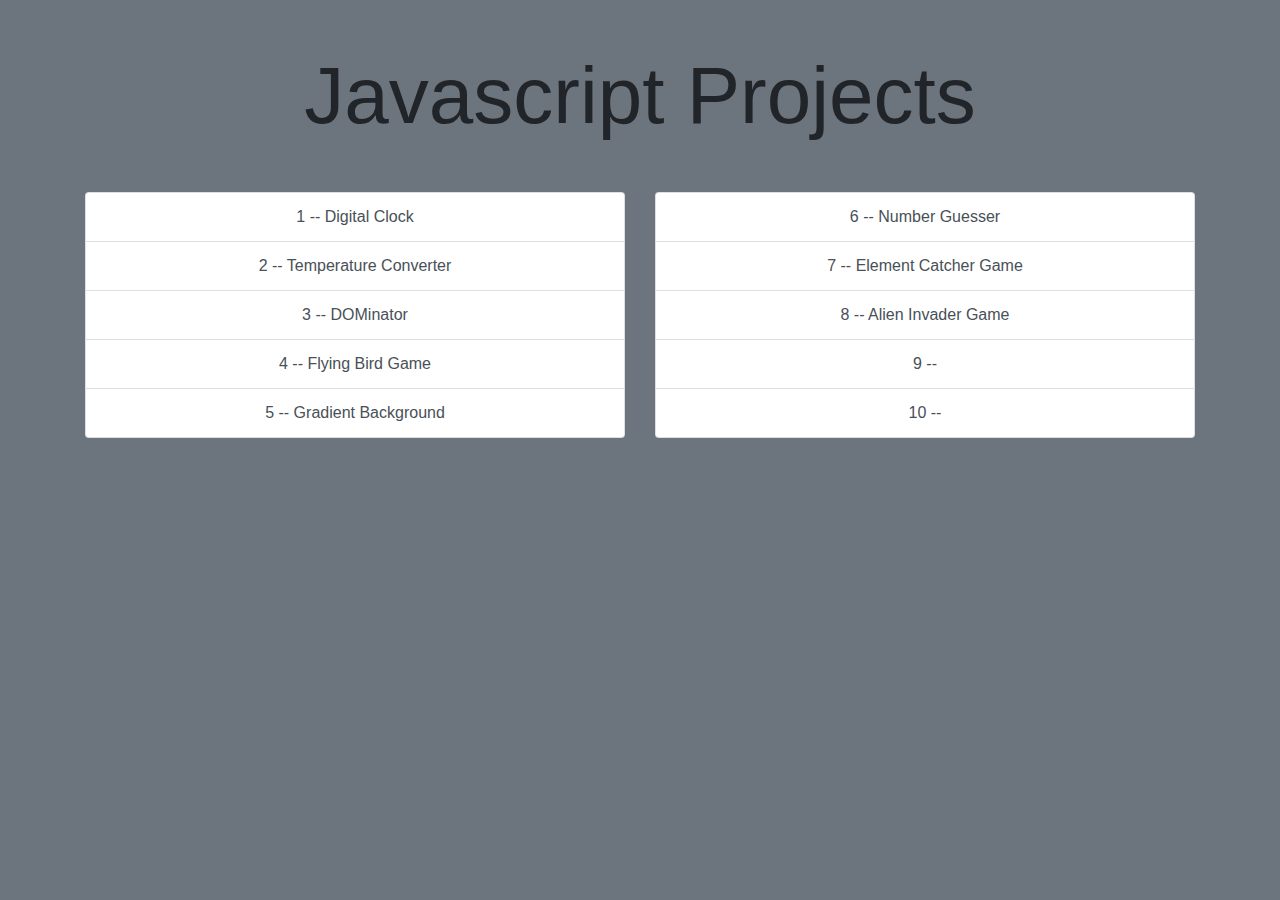
<file: index.html>
<!DOCTYPE html>
<html lang="en">
  <head>
    <meta charset="UTF-8" />
    <meta name="viewport" content="width=device-width, initial-scale=1.0" />
    <meta http-equiv="X-UA-Compatible" content="ie=edge" />
    <title>JavaScript</title>
    <link
      rel="stylesheet"
      href="https://stackpath.bootstrapcdn.com/bootstrap/4.3.1/css/bootstrap.min.css"
      integrity="sha384-ggOyR0iXCbMQv3Xipma34MD+dH/1fQ784/j6cY/iJTQUOhcWr7x9JvoRxT2MZw1T"
      crossorigin="anonymous"
    />
    <style>
      body {
        font-family: Verdana, Geneva, Tahoma, sans-serif;
      }
      @media (min-width: 768px) {
        h1 {
          font-size: 80px !important;
        }
      }

      @media (min-width: 413px) {
        h1 {
          font-size: 45px;
        }
      }
    </style>
  </head>
  <body class="bg-secondary">
    <div class="container">
      <h1 class="display-5 my-5 text-center">Javascript Projects</h1>
      <!-- prettier-ignore -->
      <div class="row d-flex justify-content-center mb-4">
        <div class="col-md mb-2">
          <div class="list-group text-center">
            <a href="./html/digital-clock/index.html" class="list-group-item list-group-item-action">1 -- Digital Clock</a>
            <a href="./html/temperature-converter/index.html" class="list-group-item list-group-item-action">2 -- Temperature Converter</a>
            <a href="./html/03-dominator.html" class="list-group-item list-group-item-action">3 -- DOMinator</a>
            <a href="./html/04-flyinggame.html" class="list-group-item list-group-item-action">4 -- Flying Bird Game</a>
            <a href="./html/05-backgroundgenerator/index.html" class="list-group-item list-group-item-action">5 -- Gradient Background</a>
          </div>
        </div>
        <div class="col-md">
          <div class="list-group text-center">
            <a href="./html/06-numberguesser.html" class="list-group-item list-group-item-action">6 -- Number Guesser</a>
            <a href="./html/07-elementcatchergame.html" class="list-group-item list-group-item-action">7 -- Element Catcher Game</a>
            <a href="./html/08-alieninvadergame.html" class="list-group-item list-group-item-action">8 -- Alien Invader Game</a>
            <a href="" class="list-group-item list-group-item-action">9 -- </a>
            <a href="" class="list-group-item list-group-item-action">10 -- </a>
          </div>
        </div>
      </div>
    </div>
  </body>
</html>
</file>
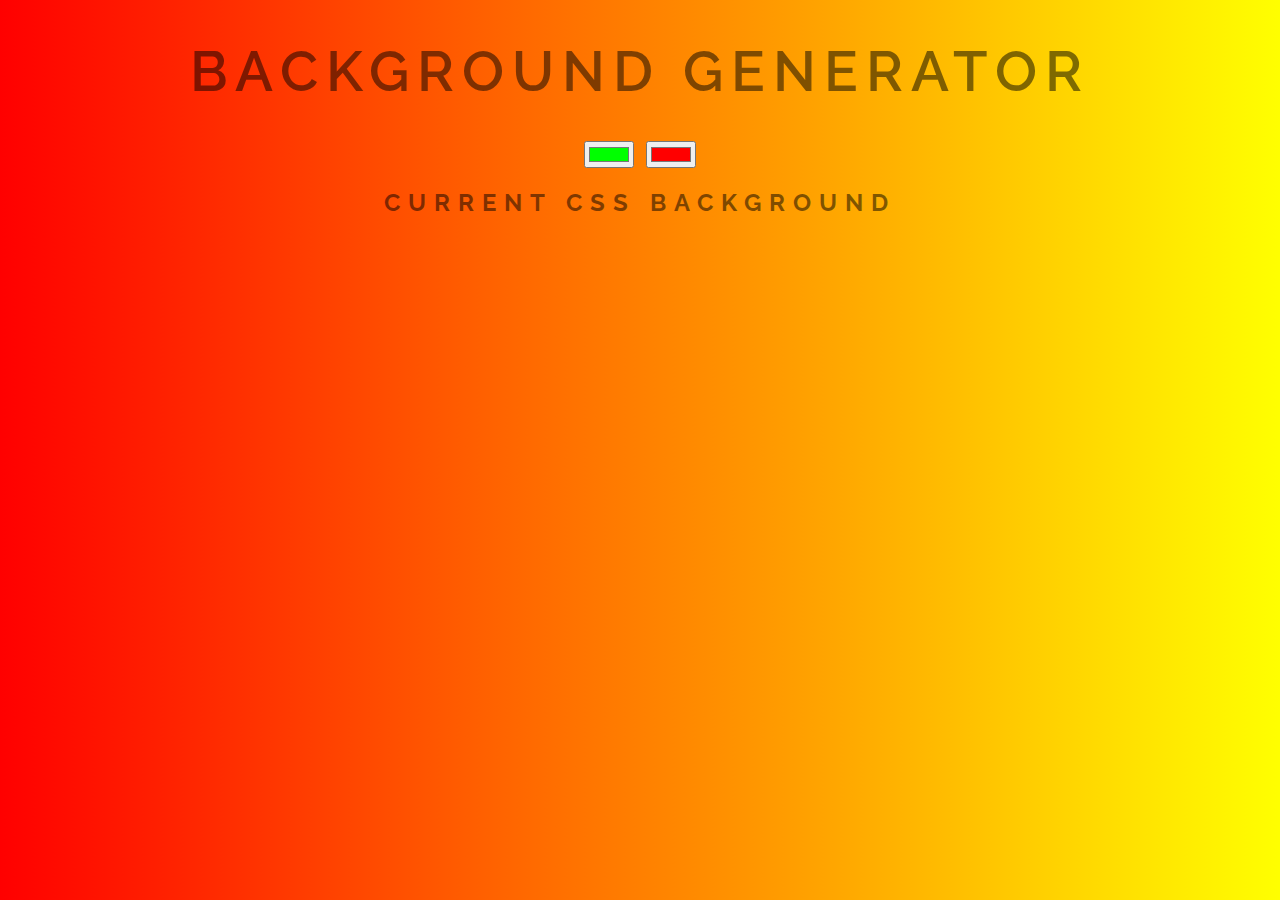
<file: html/05-backgroundgenerator/index.html>
<!DOCTYPE html>
<html lang="en">
  <head>
    <meta charset="UTF-8" />
    <meta name="viewport" content="width=device-width, initial-scale=1.0" />
    <meta http-equiv="X-UA-Compatible" content="ie=edge" />
    <title>Gradient Background</title>
    <link rel="stylesheet" href="styles.css" />
  </head>
  <body id="gradient">
    <h1>Background Generator</h1>
    <input class="color1" type="color" name="color1" value="#00ff00" />
    <input class="color2" type="color" name="color1" value="#ff0000" />
    <h2>Current CSS Background</h2>
    <h3></h3>
    <script type="text/javascript" src="app.js"></script>
  </body>
</html>
</file>
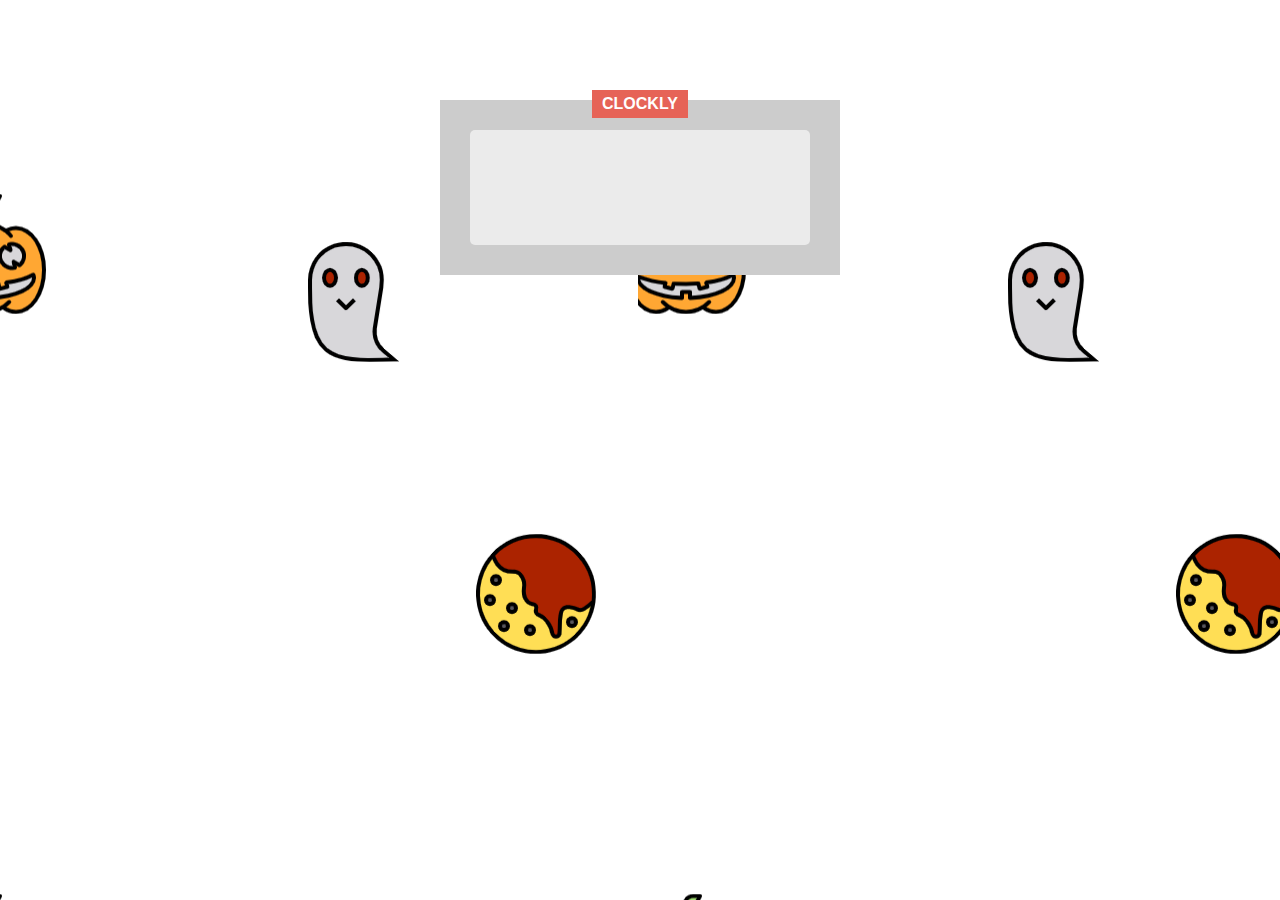
<file: html/digital-clock/index.html>
<!DOCTYPE html>
<html lang="en">
  <head>
    <meta charset="UTF-8" />
    <meta name="viewport" content="width=device-width, initial-scale=1.0" />
    <meta http-equiv="X-UA-Compatible" content="ie=edge" />
    <title>Digital Clock</title>
    <link rel="stylesheet" href="styles.css" />
  </head>
  <body>
    <div class="main">
      <div class="badge">
        CLOCKLY
      </div>
      <div class="clock">
        <span id="hour"></span>
        <span id="minute"></span>
        <span id="second"></span>
      </div>
    </div>
    <script src="app.js"></script>
  </body>
</html>
</file>
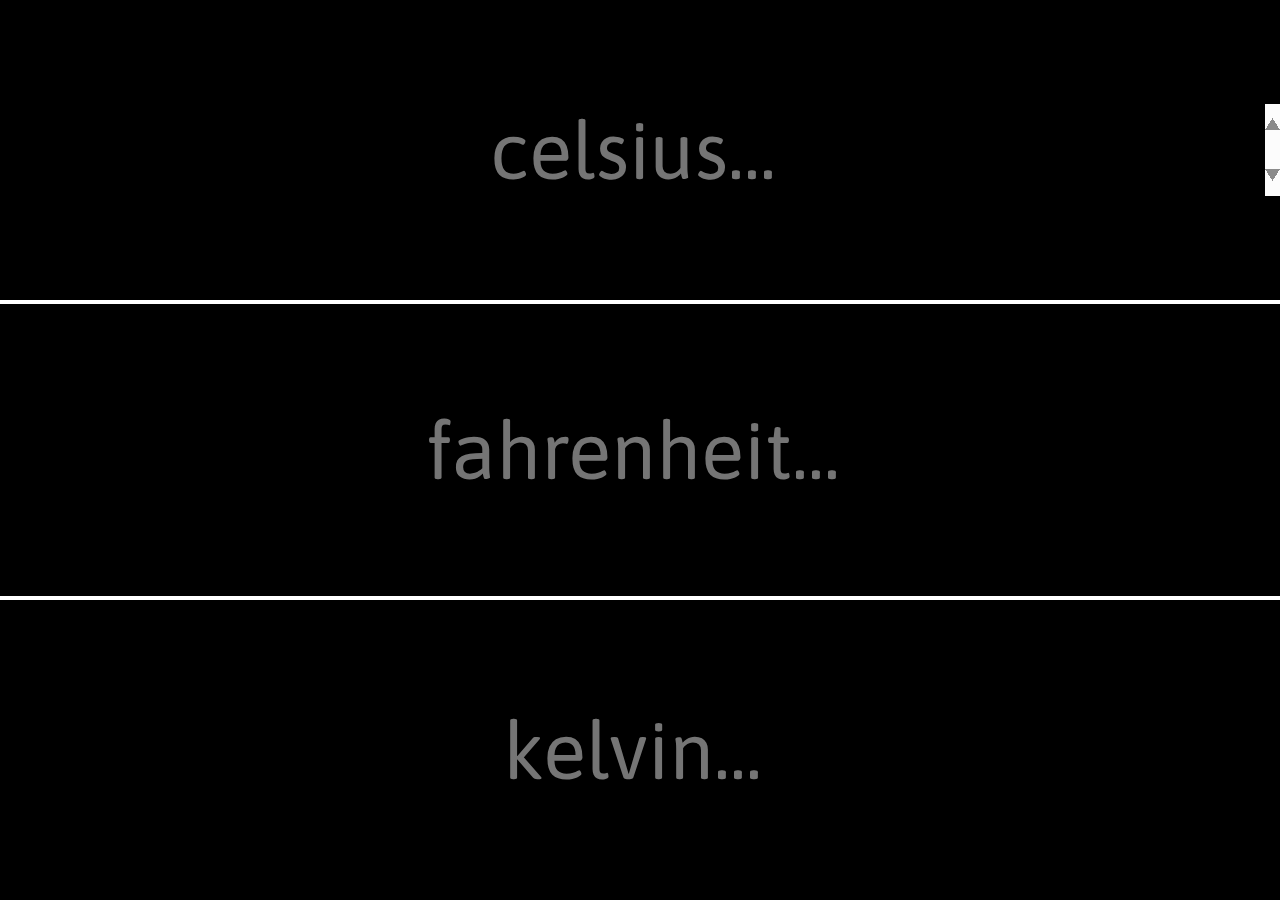
<file: html/temperature-converter/index.html>
<!DOCTYPE html>
<html lang="en">
  <head>
    <meta charset="UTF-8" />
    <meta name="viewport" content="width=device-width, initial-scale=1.0" />
    <meta http-equiv="X-UA-Compatible" content="ie=edge" />
    <link rel="stylesheet" href="styles.css" />
    <title>Temperature Converter</title>
  </head>
  <body>
    <div id="celsius">
      <input type="number" placeholder="celsius..." />
    </div>
    <div id="fahrenheit">
      <input type="number" placeholder="fahrenheit..." />
    </div>
    <div id="kelvin">
      <input type="number" placeholder="kelvin..." />
    </div>
    <script src="app.js"></script>
  </body>
</html>
</file>
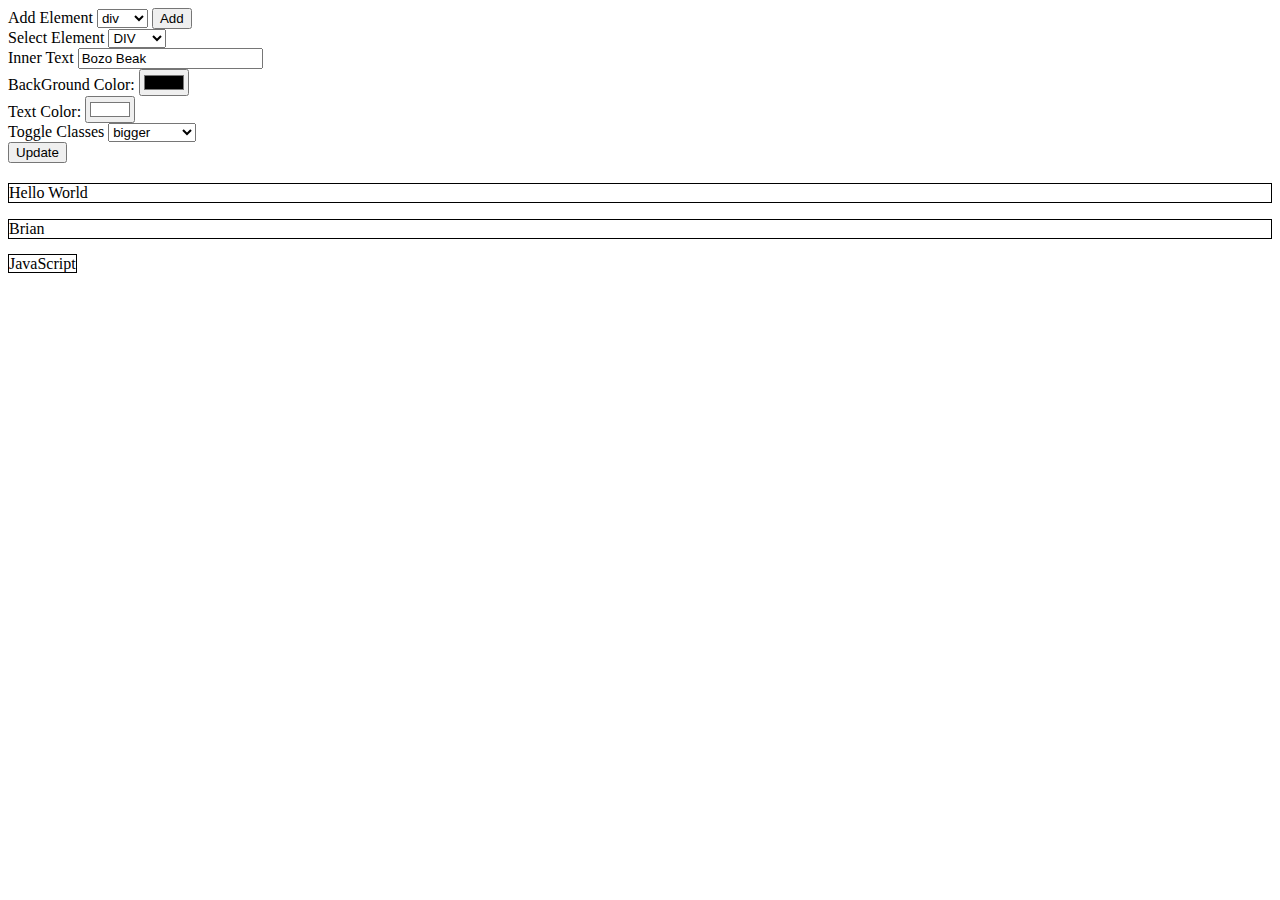
<file: html/03-dominator.html>
<!DOCTYPE html>
<html lang="en">
  <head>
    <meta charset="UTF-8" />
    <meta name="viewport" content="width=device-width, initial-scale=1.0" />
    <meta http-equiv="X-UA-Compatible" content="ie=edge" />
    <style>
      /* * {
        padding: 0;
        margin: 0;
        box-sizing: border-box;
      } */
      div {
        margin-top: 20px;
      }

      .bigger {
        font-size: 3rem;
        font-family: cursive;
      }
      .padded {
        padding: 20px;
      }
      .add-border {
        border: 5px dotted blue;
      }
      #main > * {
        border: 1px solid black;
      }
    </style>
    <title>DOMinator</title>
  </head>
  <body>
    Add Element
    <select name="addElement"></select>
    <button name="adder">Add</button>
    <br />
    Select Element
    <select name="elementmaker"></select>
    <br />
    Inner Text
    <input type="text" name="outputtext" value="Bozo Beak" />
    <br />
    BackGround Color:
    <input type="color" name="backgroundcolor" value="#000000" />
    <br />
    Text Color: <input type="color" name="textcolor" value="#ffffff" />
    <br />
    Toggle Classes
    <select name="classes"></select>
    <br />
    <button class="btn">Update</button>
    <!-- <div>Hello World</div> -->
    <div id="main">
      <div>Hello World</div>
      <p>Brian</p>
      <span>JavaScript</span>
    </div>
    <script>
      const classArray = ['bigger', 'padded', 'add-border'];

      const elementArray = ['div', 'p', 'span'];

      const selectClasses = document.querySelector('select[name=classes]');

      const elementMaker = document.querySelector('select[name=elementmaker]');

      const addElement = document.querySelector('select[name=addElement]');

      const adder = document.querySelector('button[name=adder]');

      const selectElement = document.querySelector('div');

      const selectInput = document.querySelector('input[name=outputtext]');

      const selectBackground = document.querySelector(
        'input[name=backgroundcolor]'
      );

      const selectText = document.querySelector('input[name=textcolor]');

      const btn = document.querySelector('.btn');

      const main = document.querySelector('#main');

      let nodeLister;

      adder.addEventListener('click', function() {
        console.log(addElement.value);
        let temp = document.createElement(addElement.value);
        temp.textContent = addElement.value;
        temp.addEventListener('click', removeElement);
        main.appendChild(temp);
        dropDownBuilder();
      });

      btn.addEventListener('click', function(event) {
        let tempElement = nodeLister[elementMaker.value];
        tempElement.textContent = selectInput.value;
        tempElement.style.backgroundColor = selectBackground.value;
        tempElement.style.color = selectText.value;
        tempElement.classList.toggle(selectClasses.value);
      });

      document.addEventListener('DOMContentLoaded', function() {
        classArray.forEach(function(item) {
          let option = document.createElement('option');
          option.value = item;
          option.innerHTML = item;
          selectClasses.appendChild(option);
        });

        elementArray.forEach(function(item) {
          let option = document.createElement('option');
          option.value = item;
          option.innerHTML = item;
          addElement.appendChild(option);
        });
        nodeLister = document.querySelectorAll('#main > *');
        removerElements();
        dropDownBuilder();
      });

      function removerElements() {
        nodeLister.forEach(function(item) {
          item.addEventListener('click', removeElement);
        });
      }

      function removeElement() {
        console.log(this);
        main.removeChild(this);
      }

      function dropDownBuilder() {
        elementMaker.innerHTML = '';
        nodeLister = document.querySelectorAll('#main > *');
        nodeLister.forEach((item, index) => {
          let option = document.createElement('option');
          option.value = index;
          option.innerHTML = item.tagName;
          elementMaker.appendChild(option);
        });
      }
    </script>
  </body>
</html>
</file>
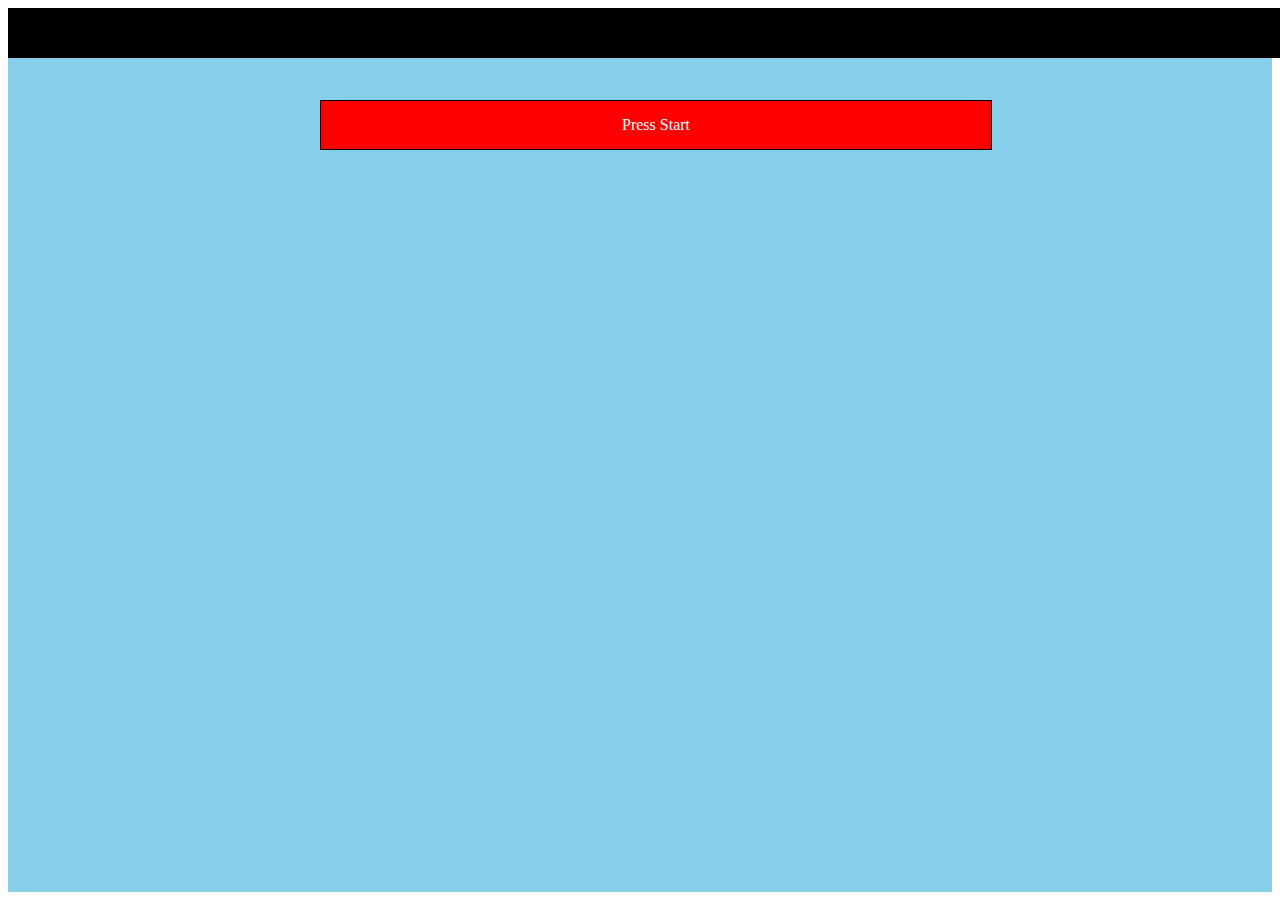
<file: html/04-flyinggame.html>
<html>
  <head>
    <title>JavaScript</title>
    <style>
      .hide {
        display: none;
      }

      .gameArea {
        background-color: skyblue;
        width: 100%;
        height: 100%;
        margin: auto;
      }

      .score {
        position: absolute;
        width: 100%;
        z-index: 100;
        background-color: black;
        color: white;
        text-align: center;
        height: 50px;
        font-size: 1.5em;
        font-family: fantasy;
      }

      .startScreen {
        position: absolute;
        background-color: red;
        left: 25%;
        top: 100px;
        color: white;
        width: 50%;
        padding: 15px;
        border: 1px solid black;
        text-align: center;
      }

      .bird {
        position: absolute;
        top: 100px;
        left: 50px;
        width: 50px;
        height: 40px;
        line-height: 40px;
        font-size: 1.5em;
        background-image: url('../images/bird.png');
        background-size: cover;
      }

      .wing {
        position: absolute;
        top: 10px;
        left: 0;
        background-color: gold;
        width: 25px;
        height: 12px;
        border-radius: 5px;
      }

      .gameMessage {
        position: absolute;
        top: 10%;
        text-align: center;
        left: 20%;
        width: 60%;
        background-color: aliceblue;
        font-size: 2em;
      }

      .pipe {
        width: 100px;
        position: absolute;
        text-align: center;
      }
    </style>
  </head>

  <body>
    <div class="score"></div>
    <div class="game">
      <div class="gameArea"></div>
      <div class="startScreen">Press Start</div>
      <span class="gameMessage hide"></span>
    </div>
    <script>
      const score = document.querySelector('.score');
      const startScreen = document.querySelector('.startScreen');
      const gameArea = document.querySelector('.gameArea');
      const gameMessage = document.querySelector('.gameMessage');
      gameMessage.addEventListener('click', start);
      startScreen.addEventListener('click', start);
      document.addEventListener('keydown', pressOn);
      document.addEventListener('keyup', pressOff);
      let keys = {};
      let player = {};

      function start() {
        player.speed = 2;
        player.score = 0;
        player.inplay = true;
        gameArea.innerHTML = '';
        gameMessage.classList.add('hide');
        startScreen.classList.add('hide');
        let bird = document.createElement('div');
        bird.setAttribute('class', 'bird');
        let wing = document.createElement('span');
        wing.setAttribute('class', 'wing');
        wing.pos = 15;
        wing.style.top = wing.pos + 'px';
        bird.appendChild(wing);
        gameArea.appendChild(bird);
        player.x = bird.offsetLeft;
        player.y = bird.offsetTop;
        player.pipe = 0;
        let spacing = 500;
        let howMany = Math.floor(gameArea.offsetWidth / spacing);
        ///console.log(howMany);
        for (let x = 0; x < howMany; x++) {
          buildPipes(player.pipe * spacing);
        }
        window.requestAnimationFrame(playGame);
      }

      function buildPipes(startPos) {
        let totalHeight = gameArea.offsetHeight;
        let totalWidth = gameArea.offsetWidth;
        player.pipe++;
        let pipeColor = clr();
        let pipe1 = document.createElement('div');
        pipe1.start = startPos + totalWidth;
        pipe1.classList.add('pipe');
        pipe1.innerHTML = '<br>' + player.pipe;
        pipe1.height = Math.floor(Math.random() * 350);
        pipe1.style.height = pipe1.height + 'px';
        pipe1.style.left = pipe1.start + 'px';
        pipe1.style.top = '0px';
        pipe1.x = pipe1.start;
        pipe1.id = player.pipe;
        pipe1.style.backgroundColor = pipeColor;
        gameArea.appendChild(pipe1);
        let pipeSpace = Math.floor(Math.random() * 250) + 150;
        let pipe2 = document.createElement('div');
        pipe2.start = pipe1.start;
        pipe2.classList.add('pipe');
        pipe2.innerHTML = '<br>' + player.pipe;
        pipe2.style.height = totalHeight - pipe1.height - pipeSpace + 'px';
        pipe2.style.left = pipe1.start + 'px';
        pipe2.style.bottom = '0px';
        pipe2.x = pipe1.start;
        pipe2.id = player.pipe;
        pipe2.style.backgroundColor = pipeColor;
        gameArea.appendChild(pipe2);
      }

      function clr() {
        return (
          '#' +
          Math.random()
            .toString(16)
            .substr(-6)
        );
      }

      function movePipes(bird) {
        let lines = document.querySelectorAll('.pipe');
        let counter = 0; //counts pips to remove
        lines.forEach(function(item) {
          item.x -= player.speed;
          item.style.left = item.x + 'px';
          if (item.x < 0) {
            item.parentElement.removeChild(item);
            counter++;
          }
          if (isCollide(item, bird)) {
            playGameOver(bird);
          }
        });
        counter = counter / 2;
        for (let x = 0; x < counter; x++) {
          buildPipes(0);
        }
      }

      function isCollide(a, b) {
        let aRect = a.getBoundingClientRect();
        let bRect = b.getBoundingClientRect();
        return !(
          aRect.bottom < bRect.top ||
          aRect.top > bRect.bottom ||
          aRect.right < bRect.left ||
          aRect.left > bRect.right
        );
      }

      function playGame() {
        if (player.inplay) {
          let bird = document.querySelector('.bird');
          let wing = document.querySelector('.wing');
          movePipes(bird);
          let move = false;
          if (keys.ArrowLeft && player.x > 0) {
            player.x -= player.speed;
            move = true;
          }
          if (keys.ArrowRight && player.x < gameArea.offsetWidth - 50) {
            player.x += player.speed;
            move = true;
          }
          if ((keys.ArrowUp || keys.Space) && player.y > 0) {
            player.y -= player.speed * 5;
            move = true;
          }
          if (keys.ArrowDown && player.y < gameArea.offsetHeight - 50) {
            player.y += player.speed;
            move = true;
          }
          if (move) {
            wing.pos = wing.pos == 15 ? 25 : 15;
            wing.style.top = wing.pos + 'px';
          }
          player.y += player.speed * 2;
          if (player.y > gameArea.offsetHeight) {
            playGameOver(bird);
          }
          bird.style.top = player.y + 'px';
          bird.style.left = player.x + 'px';
          window.requestAnimationFrame(playGame);
          player.score++;
          score.innerText = 'Score:' + player.score;
        }
      }

      function playGameOver(bird) {
        player.inplay = false;
        gameMessage.classList.remove('hide');
        bird.setAttribute('style', 'transform:rotate(180deg)');
        gameMessage.innerHTML =
          'Game Over<br>You scored ' +
          player.score +
          '<br>Click here to start again';
      }

      function pressOn(e) {
        e.preventDefault();
        keys[e.code] = true;
        ///console.log(keys);
      }

      function pressOff(e) {
        e.preventDefault();
        keys[e.code] = false;
      }
    </script>
  </body>
</html>
</file>
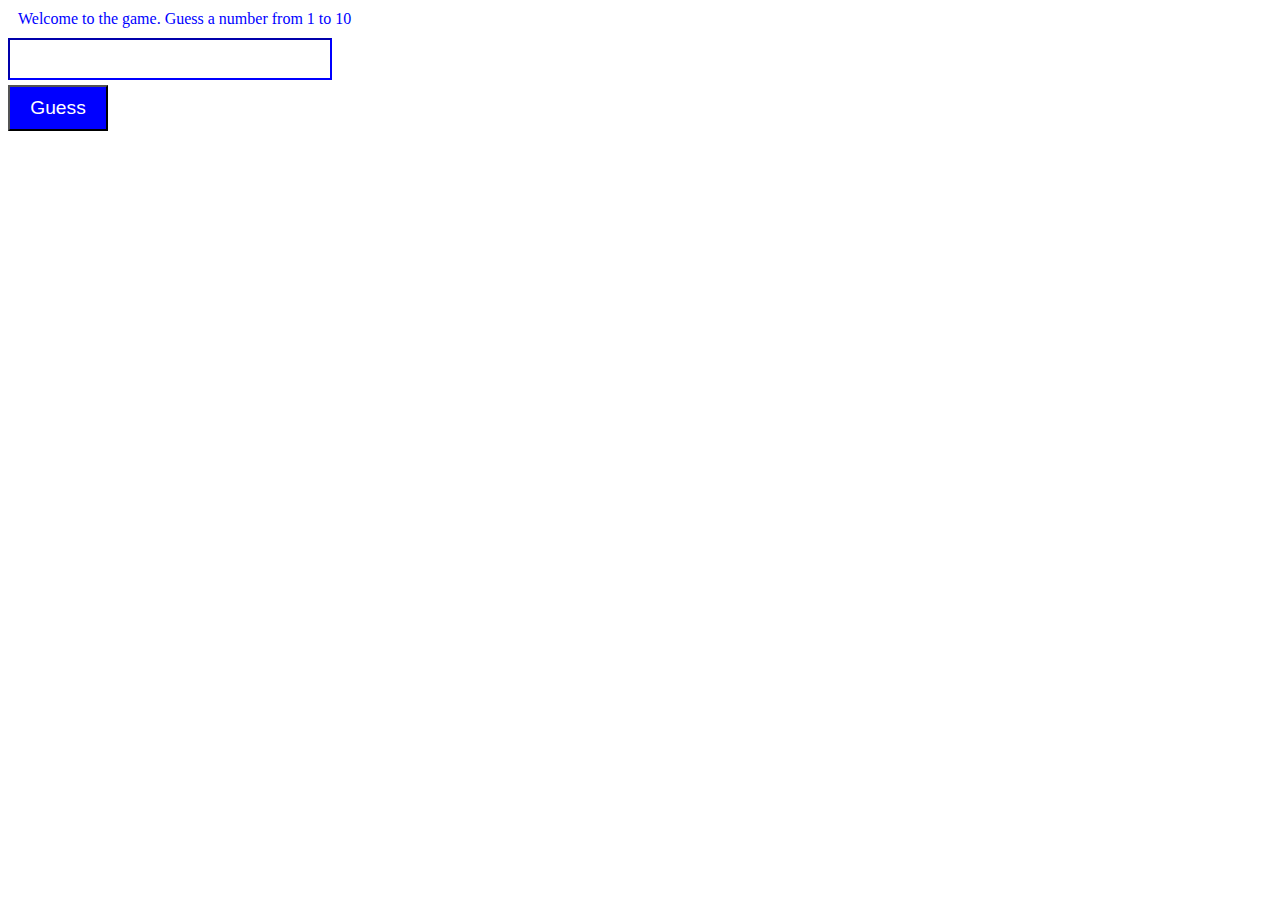
<file: html/06-numberguesser.html>
<!DOCTYPE html>
<html>
  <head>
    <style>
      input {
        font-size: 1.5em;
        padding: 5px;
      }

      .replay {
        padding: 5px;
      }

      button {
        display: block;
        margin-top: 5px;
        min-width: 100px;
        padding: 10px;
        font-size: 1.2em;
      }
      .message {
        margin: 10px;
      }
    </style>
  </head>

  <body>
    <div class="output">
      <div class="message"></div>
      <input type="number" />
      <button>Guess</button>
    </div>
    <script>
      let game = {
        min: 1,
        max: 10
      };
      document.addEventListener('DOMContentLoaded', function() {
        console.log('Ready');
        game.output = document.querySelector('.output');
        game.message = document.querySelector('.message');
        game.guessInput = document.querySelector('input');
        game.btn = document.querySelector('button');
        game.btn.addEventListener('click', guessValue);
        init();
      });

      function guessValue() {
        if (game.btn.classList.contains('replay')) {
          init();
          game.guesses = 0;
          game.num = ranNumber(game.min, game.max);
          game.btn.innerHTML = 'Guess';
          game.guessInput.style.display = 'block';
          game.btn.classList.remove('replay');
        } else {
          game.guesses++;
          let tempGuess = game.guessInput.value;
          game.guessInput.value = '';
          tempGuess = parseInt(tempGuess);
          if (isNaN(tempGuess)) {
            message('Please enter only Digits', 'red');
          } else if (tempGuess === game.num) {
            message(
              'Correct, you guessed the number ' +
                game.num +
                ' - It took you ' +
                game.guesses +
                ' guesses',
              'green'
            );
            gameOver();
          } else {
            let holder =
              tempGuess > game.num
                ? {
                    c: 'blue',
                    m: 'Was Lower'
                  }
                : {
                    c: 'purple',
                    m: 'Was Higher'
                  };
            message(holder.m, holder.c);
          }
          console.log(game.num);
        }
      }

      function gameOver() {
        game.btn.innerHTML = 'Restart Game';
        game.guessInput.style.display = 'none';
        game.btn.classList.add('replay');
      }

      function init() {
        game.guesses = 0;
        game.num = ranNumber(game.min, game.max);
        let tempMes =
          'Welcome to the game.  Guess a number from ' +
          game.min +
          ' to ' +
          game.max;
        message(tempMes, 'blue');
      }

      function ranNumber(min, max) {
        return Math.floor(Math.random() * (max - min + 1) + min);
      }

      function message(mes, clr) {
        game.message.innerHTML = mes;
        game.message.style.color = clr || 'black';
        game.guessInput.style.borderColor = clr || 'black';
        game.btn.style.backgroundColor = clr || 'black';
        game.btn.style.color = 'white';
      }
    </script>
  </body>
</html>
</file>
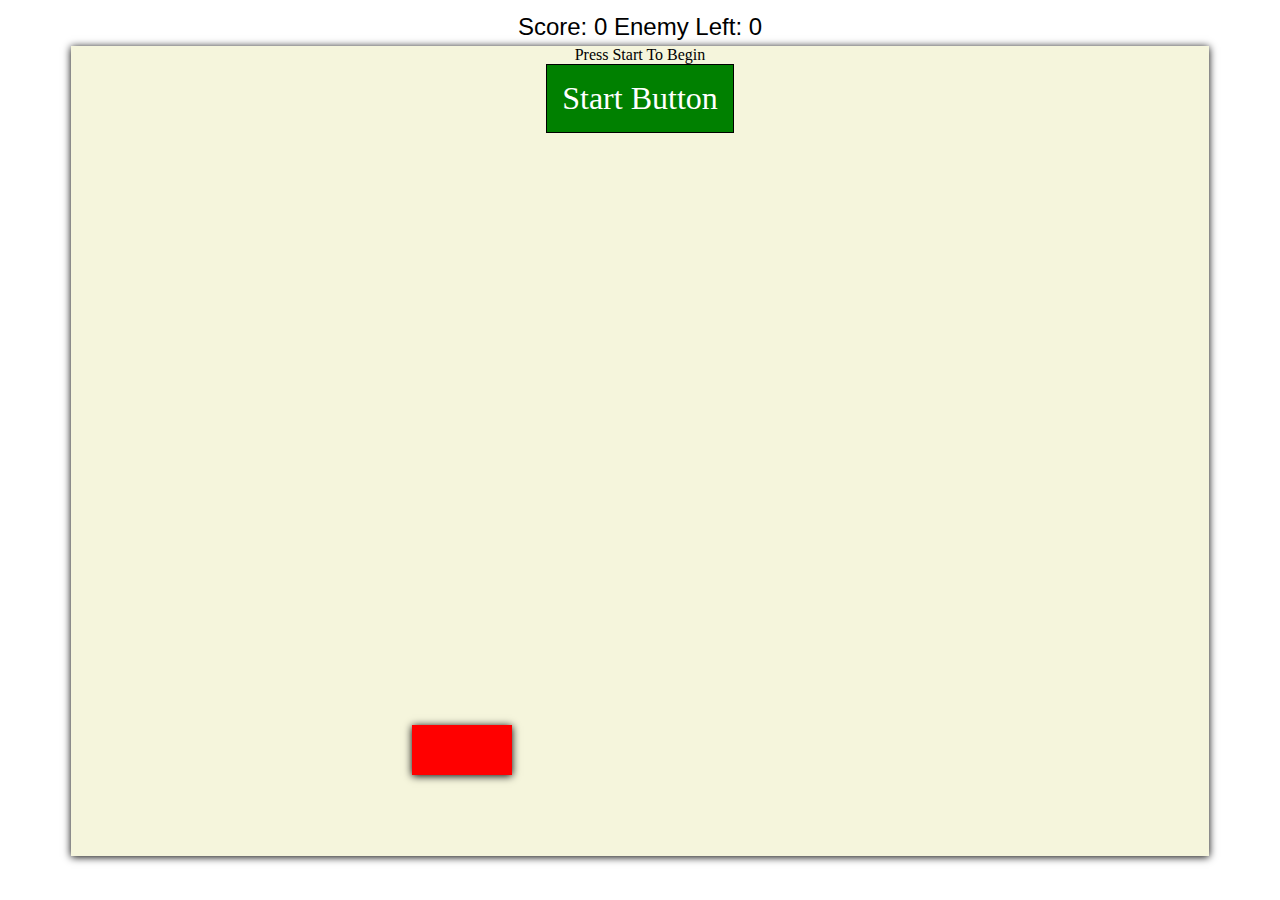
<file: html/07-elementcatchergame.html>
<!DOCTYPE html>
<html lang="en">
  <head>
    <meta charset="UTF-8" />
    <meta name="viewport" content="width=device-width, initial-scale=1.0" />
    <meta http-equiv="X-UA-Compatible" content="ie=edge" />
    <title>Element Catcher Game</title>
    <style>
      .container {
        position: relative;
        height: 90vh;
        width: 90%;
        left: 5%;
        background-color: beige;
        box-shadow: 0px 1px 8px 0px black;
        text-align: center;
      }
      .basket {
        position: absolute;
        height: 50px;
        width: 100px;
        bottom: 10%;
        left: 30%;
        background-color: red;
        box-shadow: 0px 1px 8px 0px black;
      }
      .btn {
        display: inline-block;
        padding: 15px;
        border: 1px solid black;
        background-color: green;
        color: white;
        font-size: 2em;
        text-align: center;
      }
      .topbar {
        text-align: center;
        padding: 5px;
        font-family: Verdana, Geneva, Tahoma, sans-serif;
        font-size: 1.5em;
      }
      .baddy {
        position: absolute;
        height: 100px;
        width: 100px;
        top: 0;
        left: 0;
        background-color: blue;
        color: white;
        line-height: 100px;
        text-align: center;
        font-size: 2rem;
      }
    </style>
  </head>
  <body>
    <!-- prettier-ignore -->
    <div class='topbar'>
      Score: <span class="score">0</span>
      Enemy Left: <span class="badLeft">0</span>
    </div>
    <div class="container">
      <div class="message">Press Start To Begin</div>
      <div class="btn">Start Button</div>
      <div class="basket"></div>
    </div>
    <script>
      const message = document.querySelector('.message');
      const container = document.querySelector('.container');
      const scoreOutput = document.querySelector('.score');
      const badLeft = document.querySelector('.badLeft');
      const btn = document.querySelector('.btn');
      const basket = document.querySelector('.basket');

      let boundBasket = basket.getBoundingClientRect();
      let boundContainer = container.getBoundingClientRect();
      let player = {
        score: 0,
        totalBad: 0,
        inPlay: false,
        speed: 15
      };

      let keys = {
        ArrowUp: false,
        ArrowDown: false,
        ArrowLeft: false,
        ArrowRight: false
      };

      btn.addEventListener('click', startGame);

      const pressKeyOn = event => {
        event.preventDefault();
        keys[event.key] = true;
      };
      document.addEventListener('keydown', pressKeyOn);

      const pressKeyOff = event => {
        event.preventDefault();
        keys[event.key] = false;
      };
      document.addEventListener('keyup', pressKeyOff);

      function startGame() {
        message.style.display = 'none';
        btn.style.display = 'none';
        basket.style.display = 'block';
        player.score = 0;
        player.totalBad = 10;
        player.inPlay = true;
        scoreUpdate();
        setUpBadGuys(6);
        requestAnimationFrame(playGame);
      }

      function setUpBadGuys(num) {
        for (let x = 0; x < num; x++) {
          makeBad();
        }
      }

      function makeBad() {
        if (player.totalBad > 0) {
          let temp = player.totalBad;
          player.totalBad--;
          scoreUpdate();
          let div = document.createElement('div');
          div.innerHTML = `#${temp}`;
          div.style.backgroundColor = `#${Math.random()
            .toString(16)
            .substr(-6)}`;
          div.classList.add('baddy');
          div.x = Math.floor(Math.random() * boundContainer.width - 100);
          if (div.x < 0) {
            div.x = 100;
          }
          div.y = Math.floor(Math.random() * 500) * -1 - 200;
          div.speed = Math.ceil(Math.random() * 5) + 3;
          container.appendChild(div);
          div.style.left = `${div.x}px`;
          div.style.top = `${div.y}px`;
        }
      }

      function playGame() {
        if (player.inPlay == true) {
          if (
            keys.ArrowDown &&
            boundBasket.y < boundContainer.height - boundBasket.height
          ) {
            boundBasket.y += player.speed;
          }
          if (keys.ArrowUp && boundBasket.y > 0) {
            boundBasket.y -= player.speed;
          }
          if (keys.ArrowLeft && boundBasket.x > 0) {
            boundBasket.x -= player.speed;
          }
          if (
            keys.ArrowRight &&
            boundBasket.x < boundContainer.width - boundBasket.width
          ) {
            boundBasket.x += player.speed;
          }
          basket.style.left = `${boundBasket.x}px`;
          basket.style.top = `${boundBasket.y}px`;
          requestAnimationFrame(playGame);

          let tempEnemy = document.querySelectorAll('.baddy');
          if (tempEnemy.length == 0) {
            endGame();
          } else {
            for (let i = 0; i < tempEnemy.length; i++) {
              bgMover(tempEnemy[i]);
            }
          }
        }
      }

      function endGame() {
        message.style.display = 'block';
        message.textContent = 'Game Over';
        btn.style.display = 'block';
        basket.style.display = 'none';
        player.inPlay = false;
      }

      function bgMover(e) {
        // console.log(e);
        e.y += e.speed;
        if (e.y > boundContainer.height) {
          e.y = -100;
          e.x = Math.floor(Math.random() * boundContainer.width - 100);
          if (e.x < 0) e.x = 100;
          e.style.left = e.x + 'px';
        }
        if (isCollide(basket, e)) {
          player.score++;
          container.removeChild(e);
          scoreUpdate();
          makeBad();
          console.log('HIT');
        }
        e.style.top = e.y + 'px';
      }

      function isCollide(a, b) {
        let aRect = a.getBoundingClientRect();
        let bRect = b.getBoundingClientRect();
        return !(
          aRect.bottom < bRect.top ||
          aRect.top > bRect.bottom ||
          aRect.right < bRect.left ||
          aRect.left > bRect.right
        );
      }

      function scoreUpdate() {
        scoreOutput.textContent = player.score;
        badLeft.textContent = player.totalBad;
      }
    </script>
  </body>
</html>
</file>
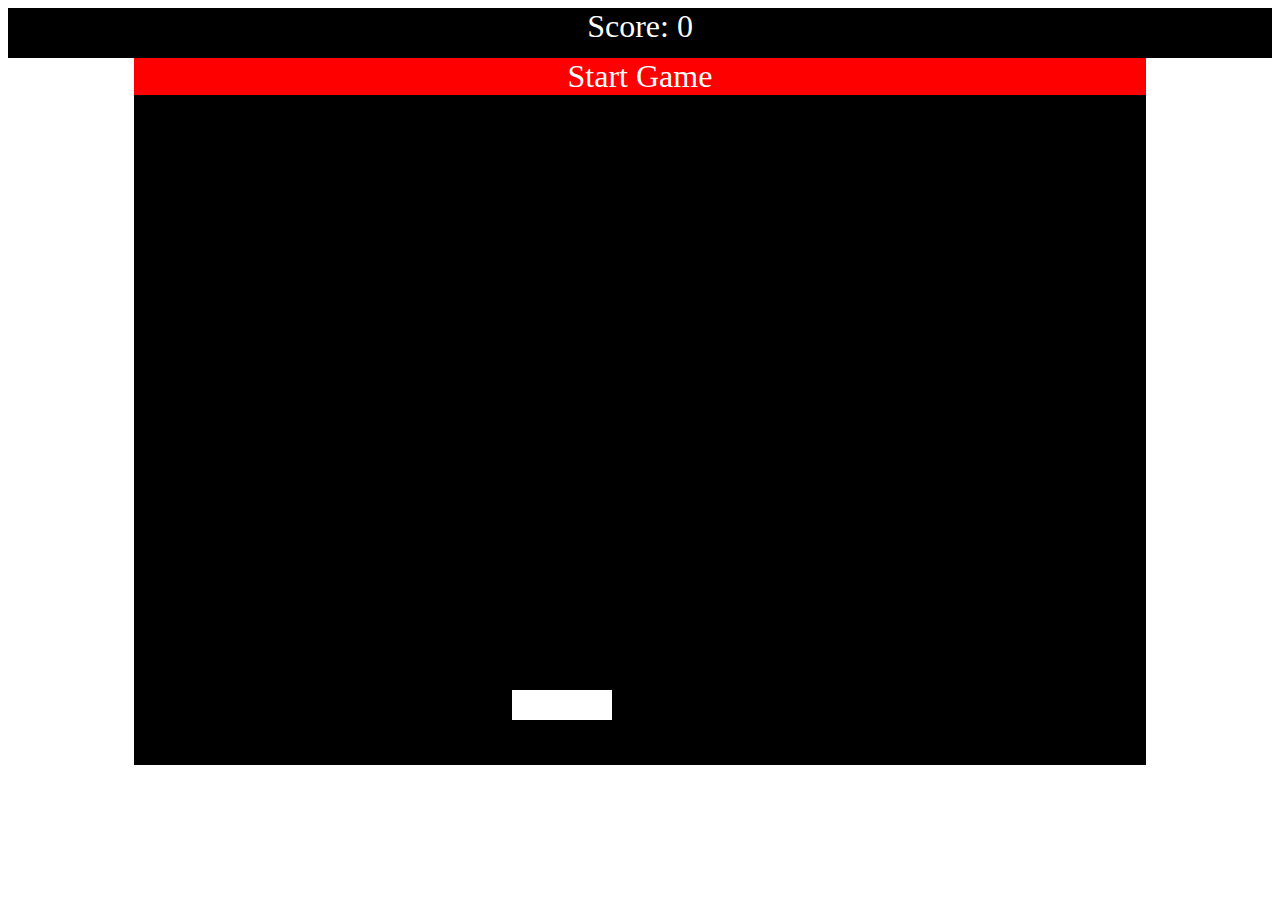
<file: html/08-alieninvadergame.html>
<!-- <!DOCTYPE html> -->
<html lang="en">
  <head>
    <meta charset="UTF-8" />
    <meta name="viewport" content="width=device-width, initial-scale=1.0" />
    <meta http-equiv="X-UA-Compatible" content="ie=edge" />
    <title>Alien Invader Game</title>
    <style>
      .container {
        width: 80%;
        height: 80%;
        margin-left: 10%;
        background-color: black;
        overflow: hidden;
      }

      .top-bar span .message {
        text-align: center;
        color: red;
      }

      .start-button {
        text-align: center;
        font-size: 2em;
        color: white;
        background-color: red;
        cursor: pointer;
      }
      /* @media (min-width: 700px) {
        .start-button {
          color: green;
        }
      } */
      .my-ship {
        position: absolute;
        left: 40%;
        bottom: 20%;
        background-color: white;
        width: 100px;
        height: 30px;
      }

      .fire-me {
        position: absolute;
        top: 0;
        left: 0;
        border-radius: 50%;
        width: 25px;
        height: 25px;
        background-color: red;
      }

      .hide {
        display: none;
      }

      .alien {
        position: absolute;
        display: inline-block;
        top: 0;
        left: 0;
        width: 80px;
        height: 50px;
        padding: 5px;
        color: white;
        background-color: blue;
        box-shadow: 0px 1px 8px 0px black;
        font-size: 1em;
        text-align: center;
        border-radius: 10px;
      }

      .eye {
        position: absolute;
        width: 20px;
        border-radius: 25%;
        color: black;
        height: 20px;
        background-color: aliceblue;
      }

      .eye:after {
        content: '\2022';
      }

      .mouth {
        position: absolute;
        width: 70%;
        height: 2px;
        bottom: 10px;
        left: 10%;
        border: 4px dotted white;
        background-color: black;
      }
      .top-bar {
        height: 50px;
        width: 100%;
        background-color: black;
        color: white;
        text-align: center;
        font-size: 2em;
      }
    </style>
  </head>
  <body>
    <!-- prettier-ignore -->
    <div class="top-bar">
      Score: <span class="score">0</span>
      <span class="message"></span>
    </div>
    <div class="container">
      <div class="start-button">Start Game</div>
      <div class="my-ship"></div>
      <div class="fire-me hide"></div>
    </div>
    <script>
      const scoreOutput = document.querySelector('.score');
      const message = document.querySelector('.message');
      const container = document.querySelector('.container');
      const buttonStart = document.querySelector('.start-button');
      const myShip = document.querySelector('.my-ship');
      const fireMe = document.querySelector('.fire-me');

      const containerDim = container.getBoundingClientRect();

      let player = {
        score: 0,
        speed: 5,
        gameOver: true,
        fire: false,
        alienSpeed: 5
      };

      buttonStart.addEventListener('click', startGame);

      let keyValue = {};
      document.addEventListener('keydown', e => {
        let key = e.keyCode;
        if (key === 37) {
          keyValue.left = true;
        } else if (key === 39) {
          keyValue.right = true;
        } else if (key === 38 || key === 32) {
          if (!player.fire) {
            addShoot();
          }
        }
      });

      document.addEventListener('keyup', e => {
        let key = e.keyCode;
        if (key === 37) {
          keyValue.left = false;
        } else if (key === 39) {
          keyValue.right = false;
        }
      });

      function gameOver() {
        buttonStart.style.display = 'block';
        buttonStart.innerHTML = 'Restart New Game';
        player.fire = true;
        fireMe.classList.add('hide');
      }

      function clearAliens() {
        let tempAliens = document.querySelectorAll('.alien');
        for (let x = 0; x < tempAliens.length; x++) {
          tempAliens[x].parentNode.removeChild(tempAliens[x]);
        }
      }

      function startGame() {
        if (player.gameOver) {
          clearAliens();
          player.gameOver = false;
          buttonStart.style.display = 'none';
          player.alienSpeed = 5;
          player.score = 0;
          player.fire = true;
          scoreOutput.textContent = player.score;
          setUpAliens(5);
          messageOutput('Start Game');
          player.animationFrame = requestAnimationFrame(update);
        }
      }

      function setUpAliens(num) {
        let tempWidth = 70;
        let lastCol = containerDim.width - tempWidth;
        let row = {
          x: containerDim.left + 50,
          y: 50
        };
        for (let x = 0; x < num; x++) {
          if (row.x > lastCol - tempWidth) {
            row.y += 70;
            row.x = containerDim.left + 50;
          }
          alienMaker(row, tempWidth);
          row.x += tempWidth + 20;
        }
      }

      const randomColor = () => {
        return `#${Math.random()
          .toString(16)
          .substr(-6)}`;
      };

      // function randomColor() {
      //   return `#${Math.random()
      //     .toString(16)
      //     .substr(-6)}`;
      // }

      function alienMaker(row, tempWidth) {
        let div = document.createElement('div');
        div.classList.add('alien');

        let eye1 = document.createElement('span');
        eye1.classList.add('eye');
        eye1.style.left = '10px';
        div.appendChild(eye1);

        let eye2 = document.createElement('span');
        eye2.classList.add('eye');
        eye2.style.right = '10px';
        div.appendChild(eye2);

        let mouth = document.createElement('span');
        mouth.classList.add('mouth');
        mouth.style.botton = '10px';
        div.appendChild(mouth);

        div.style.width = `${tempWidth}px`;
        div.xPosition = Math.floor(row.x);
        div.yPosition = Math.floor(row.y);
        div.style.left = `${div.xPosition}px`;
        div.style.top = `${div.yPosition}px`;
        div.style.backgroundColor = randomColor();
        div.directionMove = 1;
        container.appendChild(div);

        // console.log(div);
      }

      function addShoot() {
        player.fire = true;
        fireMe.classList.remove('hide');
        fireMe.xPosition = myShip.offsetLeft + myShip.offsetWidth / 2;
        fireMe.yPosition = myShip.offsetTop - 10;
        fireMe.style.left = fireMe.xPosition + 'px';
        fireMe.style.top = fireMe.yPosition + 'px';
        fireMe.style.backgroundColor = randomColor();
      }

      function isCollide(a, b) {
        let aRect = a.getBoundingClientRect();
        let bRect = b.getBoundingClientRect();
        return !(
          aRect.bottom < bRect.top ||
          aRect.top > bRect.bottom ||
          aRect.right < bRect.left ||
          aRect.left > bRect.right
        );
      }

      function messageOutput(mes) {
        message.innerHTML = mes;
      }

      function update() {
        if (!player.gameOver) {
          let tempAliens = document.querySelectorAll('.alien');
          if (tempAliens.length === 0) {
            player.gameOver = true;
            messageOutput('You Won Bozo');
            gameOver();
          }
          for (let x = tempAliens.length - 1; x > -1; x--) {
            let el = tempAliens[x];
            if (isCollide(el, fireMe)) {
              console.log('HIT');
              player.alienSpeed++;
              player.score++;
              scoreOutput.textContent = `${player.score}`;
              player.fire = false;
              fireMe.classList.add('hide');
              el.parentNode.removeChild(el);
              fireMe.yPosition = containerDim.height + 100;
            }
            if (
              el.xPosition > containerDim.width - el.offsetWidth ||
              el.xPosition < containerDim.left
            ) {
              el.directionMove *= -1;
              el.yPosition += 40;
              if (el.yPosition > myShip.offsetTop - 20) {
                console.log('Game Over Bozo');
                player.gameOver = true;
                gameOver();
              }
            }
            // el.directionMove = 1;
            el.xPosition += player.alienSpeed * el.directionMove;
            // el.yPosition = Math.floor(row.y);
            el.style.left = `${el.xPosition}px`;
            el.style.top = `${el.yPosition}px`;
          }

          let tempPosition = myShip.offsetLeft;

          if (player.fire) {
            if (fireMe.yPosition > 0) {
              fireMe.yPosition -= 15;
              fireMe.style.top = fireMe.yPosition + 'px';
            } else {
              player.fire = false;
              fireMe.classList.add('hide');
              fireMe.yPosition = containerDim.height + 100;
            }
          }

          if (keyValue.left && tempPosition > containerDim.left) {
            tempPosition -= player.speed;
          }
          if (
            keyValue.right &&
            tempPosition + myShip.offsetWidth < containerDim.right
          ) {
            tempPosition += player.speed;
          }
          myShip.style.left = `${tempPosition}px`;
          player.animationFrame = requestAnimationFrame(update);
        }
      }
    </script>
  </body>
</html>
</file>
<file: html/05-backgroundgenerator/styles.css>
@import url('https://fonts.googleapis.com/css?family=Raleway:400,600,900&display=swap');

body {
  font-family: 'Raleway', sans-serif;
  color: rgba(0, 0, 0, 0.5);
  text-align: center;
  text-transform: uppercase;
  letter-spacing: 0.5em;
  top: 15%;
  background: linear-gradient(to right, red, yellow);
}

h1 {
  font: 600 3.5em 'Raleway', sans-serif;
  width: 100%;
}

h3 {
  font: 900 1em 'Raleway', sans-serif;
  letter-spacing: 0.1em;
}
</file>
<file: html/digital-clock/styles.css>
@import url('https://fonts.googleapis.com/css?family=Orbitron&display=swap');
* {
  margin: 0;
  padding: 0;
  box-sizing: border-box;
}

body {
  background: url('./pattern.png');
}

.main {
  background-color: #ccc;
  width: 400px;
  margin: 100px auto;
  height: 175px;
  position: relative;
  padding: 30px;
}

.badge {
  background-color: #e66357;
  color: white;
  padding: 5px 10px;
  font-family: sans-serif;
  font-weight: bold;
  width: 96px;
  position: absolute;
  top: -10px;
  left: 152px;
}

.clock {
  background-color: #ebebeb;
  text-align: center;
  font-size: 55px;
  height: 100%;
  padding-top: 35px;
  font-family: 'Orbitron', sans-serif;
  border-radius: 5px;
}

#minute {
  margin-left: 5px;
}
</file>
<file: html/temperature-converter/styles.css>
@import url('https://fonts.googleapis.com/css?family=Asap&display=swap');
* {
  padding: 0;
  margin: 0;
  box-sizing: border-box;
}

body {
  background-color: black;
}

div {
  height: 33.33vh;
}

#fahrenheit {
  border-top: 4px solid white;
  border-bottom: 4px solid white;
}

input[type='number'] {
  width: 100%;
  height: 100%;
  background-color: black;
  font-family: 'Asap', sans-serif;
  color: white;
  font-size: 5rem;
  text-align: center;
  border: 0;
}

/* ::placeholder {
  color: #222222;
} */
</file>
